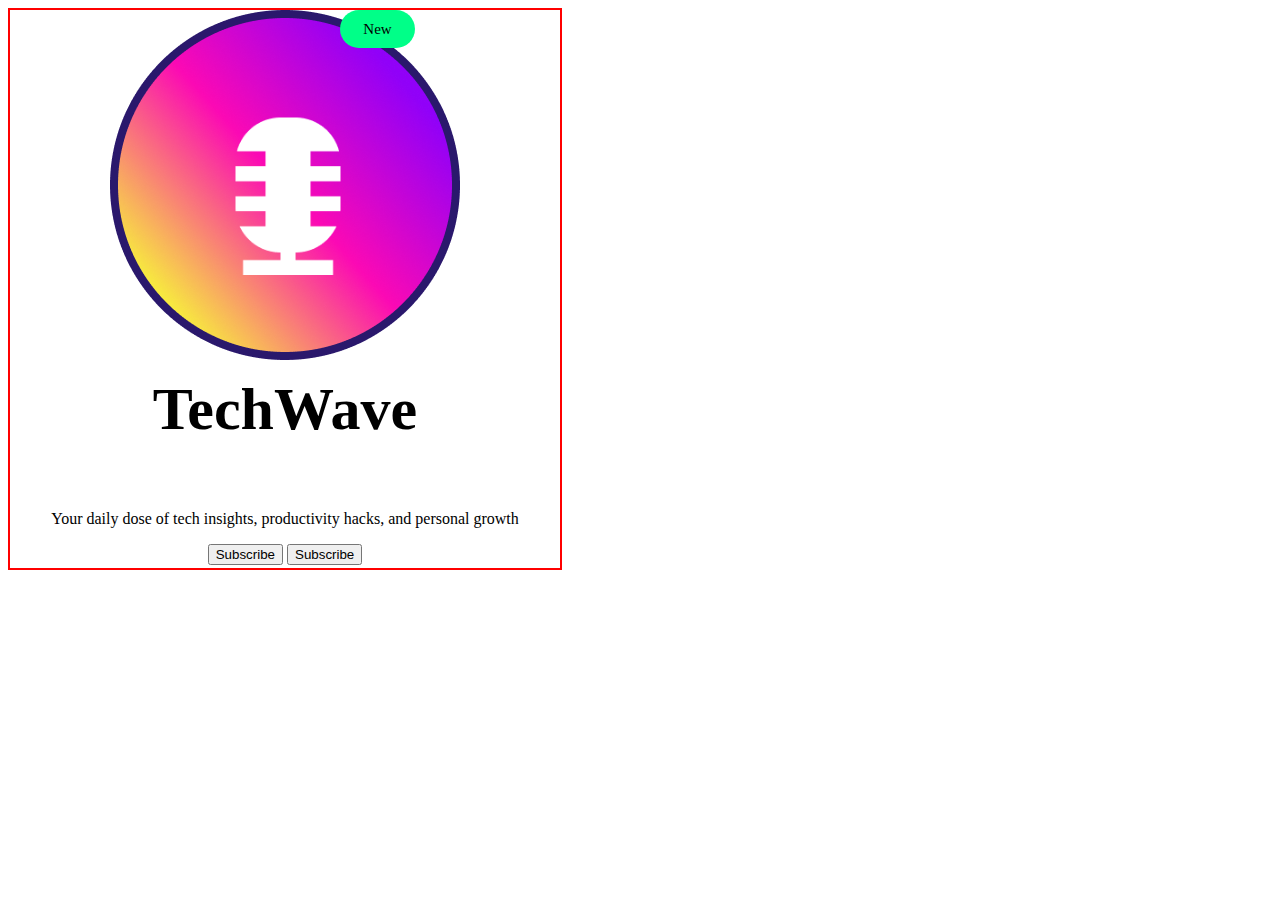
<file: banner.html>
<!DOCTYPE html>
<html lang="en">
<head>
    <meta charset="UTF-8">
    <meta name="viewport" content="width=device-width, initial-scale=1.0">
    <title>Document</title>
    <style>
        .banner-pic{
            display: flex;
            flex-direction: column;
            align-items: center;
            border: 2px solid red;
            height: 558px;
            width: 550px;

        }
        .same-mesu{
            height: 350px;
            width: 350px;
        }
        .circle{
            background-image: url(assets/hero-circle.png);
            
        }
        .micro-phone{
            background-image: url(assets/microphone.png);
            background-repeat: no-repeat;
            transform: scale(.90) translateX(120px) translateY(100px);
        }
        .new-text{
            height: 38px;
            width: 75px;
            background-color: #00FF88;
            color: black;
            font-size: 18px;
            font-weight: 500;
            
        border-radius: 40px;
        text-align: center;
        display: flex;
        justify-content: center;
        align-items: center;
        transform: translateX(230px) translateY(-350px);
        }
        .ban-wave{
            margin-top: 15px;
            font-size: 60px;
            font-weight:bolder;
        }
        .ban-des{
            font-size: 16px;
            font-weight: 500;
        }
    </style>
</head>
<body>
    <div class="banner-pic">
<div class="circle same-mesu">
    <div class="micro-phone same-mesu"></div>
    <div class="new-text same-mesu"><small>New</small></div>
</div>
<h2 class="ban-wave">TechWave</h2>
<p class="ban-des">Your daily dose of tech insights, productivity hacks, and personal growth</p>
<div class="banner-btn">
    <button class="sun-btn ">Subscribe <span class="arrow"><i class="fa-solid fa-arrow-right"></i></wa-icon></span> </button>
    <button class="sun-btn ">Subscribe <span class="arrow"><i class="fa-solid fa-arrow-right"></i></wa-icon></span> </button>
</div>

</div>
</body>
</html>
</file>
